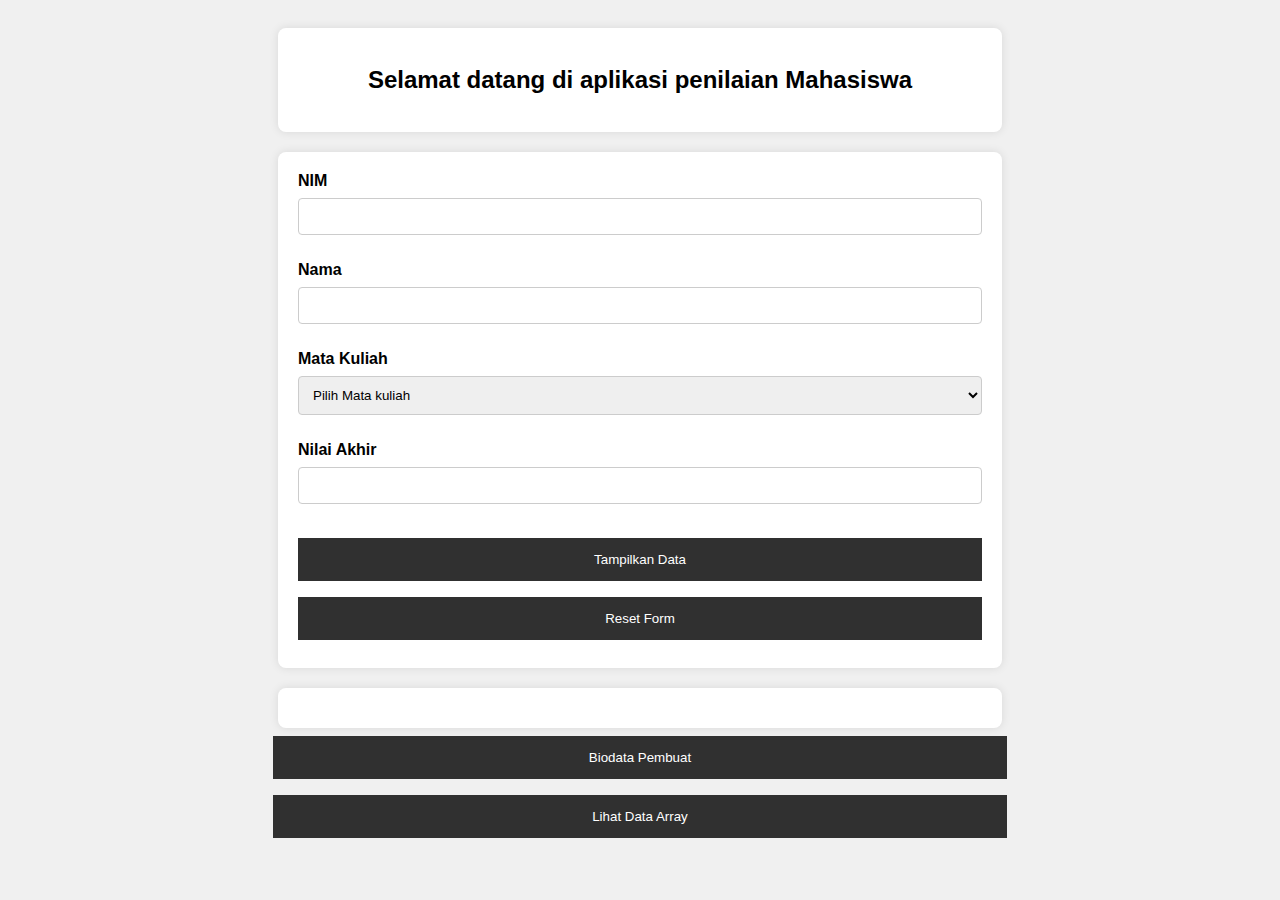
<file: index.html>
<html lang="en">
<head>
    <meta charset="UTF-8">
    <meta name="viewport" content="width=device-width, initial-scale=1.0">
    <link rel="stylesheet" href="style.css">
    <script src="script.js"></script>
    <title>Aplikasi Penilaian Mahasiswa</title>
</head>
<body>
    <h2><br>Selamat datang di aplikasi penilaian Mahasiswa<br><br></h2>

    <form action="Nilaiform">

        <label for="NIM">NIM</label>
        <input type="number" id="NIM" name="NIM" required> <br><br>

        <label for="Nama">Nama</label>
        <input type="text" id="Nama" name="Nama" required> <br><br>

        <label for="MATKUL">Mata Kuliah</label>
        <select name="MATKUL" id="MATKUL" required>
            <option value="">Pilih Mata kuliah</option>
            <option value="PKN">PKN</option>
            <option value="Pemrograman Komputer 2">Pemrograman Komputer 2</option>
            <option value="Praktek Pemrograman Komputer">Praktek Pemrograman Komputer</option>
            <option value="Bahasa Indonesia">Bahasa Indonesia</option>
            <option value="Bahasa Inggris">Bahasa Inggris</option>
            <option value="Diskrit">Diskrit</option>
            <option value="Desain Perangkat Lunak">Desain Perangkat Lunak</option>
            <option value="Matematika">Matematika</option>
            <option value="Sistem Operasi">Sistem Operasi</option>
            <option value="Arsitektur Komputer">Arsitektur Komputer</option>

        </select> <br><br>

        <label for="NILAIAKHIR">Nilai Akhir</label>
        <input type="number" id="NILAIAKHIR" name="NILAIAKHIR" min="0" max="100" required> <br><br>

        <button type="button" onclick="TampilkanData()">Tampilkan Data</button>
        <button type="reset" onclick="ResetForm()">Reset Form</button>
    </form>
    <div id="hasil"></div>

    <a href="profile.html" target="_blank"><button class="array">Biodata Pembuat</button></a>
    <a href="" target="_blank"><button class="array" onclick="tampilkanDataArray()">Lihat Data Array</button></a>
    
</body>
</html>
</file>
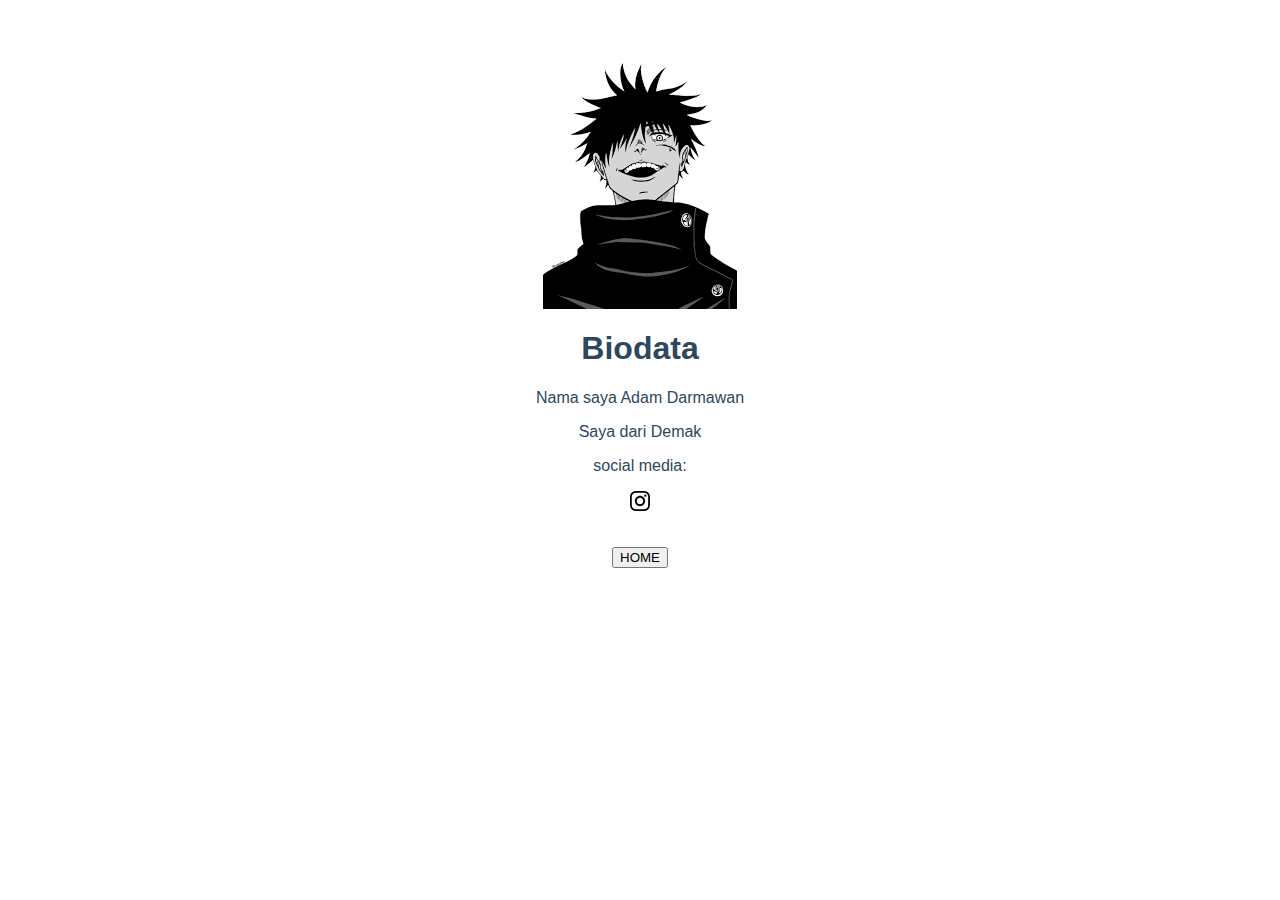
<file: profile.html>
<html lang="en">
<head>
    <meta charset="UTF-8">
    <meta name="viewport" content="width=device-width, initial-scale=1.0">
    <link rel="stylesheet" href="styleprofile.css">
    <title>Biodata</title>
</head>
<body>
    <img src="img/megumi.png" alt="">
    <h1>Biodata</h1>
    <p>Nama saya Adam Darmawan</p>
    <p>Saya dari Demak</p>
    <p>social media: </p>
    <a href="https://instagram.com/qwer6ty_" target="_blank" class="w-9 h-9 mr-3 rounded-full flex justify-center items-center border border-dark hover:border-primary hover:bg-primary hover:text-white ">
        <svg role="img" width="20" class="fill-current" viewBox="0 0 24 24" xmlns="http://www.w3.org/2000/svg"><title>Instagram</title><path d="M12 0C8.74 0 8.333.015 7.053.072 5.775.132 4.905.333 4.14.63c-.789.306-1.459.717-2.126 1.384S.935 3.35.63 4.14C.333 4.905.131 5.775.072 7.053.012 8.333 0 8.74 0 12s.015 3.667.072 4.947c.06 1.277.261 2.148.558 2.913.306.788.717 1.459 1.384 2.126.667.666 1.336 1.079 2.126 1.384.766.296 1.636.499 2.913.558C8.333 23.988 8.74 24 12 24s3.667-.015 4.947-.072c1.277-.06 2.148-.262 2.913-.558.788-.306 1.459-.718 2.126-1.384.666-.667 1.079-1.335 1.384-2.126.296-.765.499-1.636.558-2.913.06-1.28.072-1.687.072-4.947s-.015-3.667-.072-4.947c-.06-1.277-.262-2.149-.558-2.913-.306-.789-.718-1.459-1.384-2.126C21.319 1.347 20.651.935 19.86.63c-.765-.297-1.636-.499-2.913-.558C15.667.012 15.26 0 12 0zm0 2.16c3.203 0 3.585.016 4.85.071 1.17.055 1.805.249 2.227.415.562.217.96.477 1.382.896.419.42.679.819.896 1.381.164.422.36 1.057.413 2.227.057 1.266.07 1.646.07 4.85s-.015 3.585-.074 4.85c-.061 1.17-.256 1.805-.421 2.227-.224.562-.479.96-.899 1.382-.419.419-.824.679-1.38.896-.42.164-1.065.36-2.235.413-1.274.057-1.649.07-4.859.07-3.211 0-3.586-.015-4.859-.074-1.171-.061-1.816-.256-2.236-.421-.569-.224-.96-.479-1.379-.899-.421-.419-.69-.824-.9-1.38-.165-.42-.359-1.065-.42-2.235-.045-1.26-.061-1.649-.061-4.844 0-3.196.016-3.586.061-4.861.061-1.17.255-1.814.42-2.234.21-.57.479-.96.9-1.381.419-.419.81-.689 1.379-.898.42-.166 1.051-.361 2.221-.421 1.275-.045 1.65-.06 4.859-.06l.045.03zm0 3.678c-3.405 0-6.162 2.76-6.162 6.162 0 3.405 2.76 6.162 6.162 6.162 3.405 0 6.162-2.76 6.162-6.162 0-3.405-2.76-6.162-6.162-6.162zM12 16c-2.21 0-4-1.79-4-4s1.79-4 4-4 4 1.79 4 4-1.79 4-4 4zm7.846-10.405c0 .795-.646 1.44-1.44 1.44-.795 0-1.44-.646-1.44-1.44 0-.794.646-1.439 1.44-1.439.793-.001 1.44.645 1.44 1.439z"/></svg>
    </a> <br><br><br>
    <a href="index.html"><button class="HOME">HOME</button></a>
</body>
</html>
</file>
<file: style.css>
body {
    font-family: Arial, sans-serif;
    background-color: #f0f0f0;
    padding: 20px;
}

h2 {
    text-align: center;
    padding: 10px;
    border-radius: 8px;
    margin-left: 250px;
    margin-right: 250px;
    background-color: #fff;
    box-shadow: 0px 0px 10px rgba(0, 0, 0, 0.1);
}

form {
    background-color: #fff;
    padding: 20px;
    border-radius: 8px;
    margin-left: 250px;
    margin-right: 250px;
    box-shadow: 0px 0px 10px rgba(0, 0, 0, 0.1);
}

label {
    font-weight: bold;
}

input[type="number"],
input[type="text"],
select {
    width: 100%;
    padding: 10px;
    margin: 8px 0;
    display: inline-block;
    border: 1px solid #ccc;
    border-radius: 4px;
    box-sizing: border-box;
}

button {
    background-color: #303030;
    color: white;
    padding: 14px 20px;
    margin: 8px 0;
    border: none;
    width: 100%;
}
.array {
    width: 60%;
    margin-left: 20%;
}

button:hover {
    background-color: #6e6e6e;
}

#hasil {
    margin-top: 20px;
    padding: 20px;
    border-radius: 8px;
    background-color: #fff;
    box-shadow: 0px 0px 10px rgba(0, 0, 0, 0.1);
    margin-left: 250px;
    margin-right: 250px;

}

a {
    text-decoration: none;
}

a:hover {
    text-decoration: underline;
}
</file>
<file: styleprofile.css>
* {
    text-align: center;
    }
    
    body {
    
    text-align: center;
    
    }
    
    body {
      margin: auto;
      width: 640px; 
      padding: 50px;
      font-family: 'Lexend Deca', sans-serif; 
      color: #2E475D;    
    }
</file>
